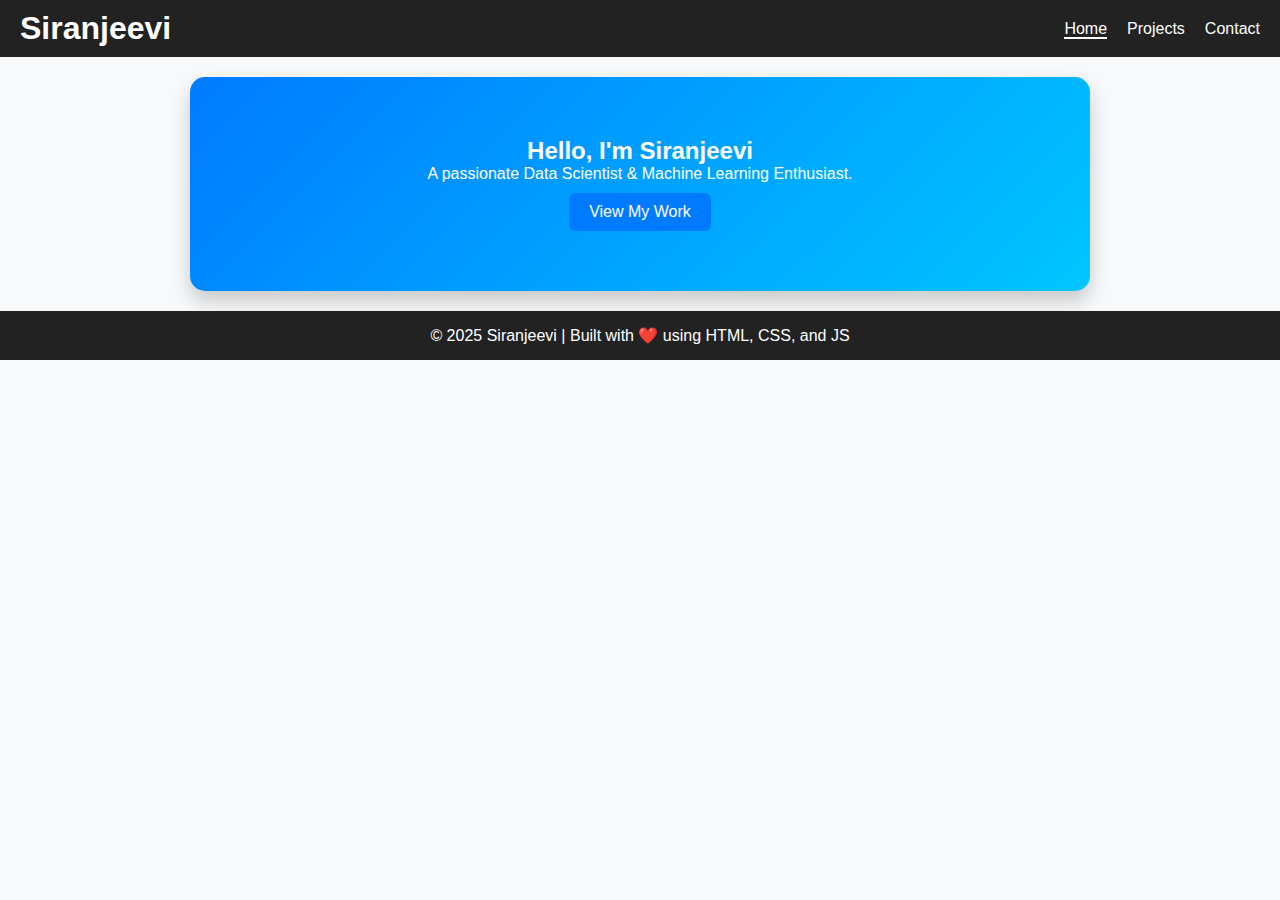
<file: index.html>
<!DOCTYPE html>
<html lang="en">

<head>
    <meta charset="UTF-8">
    <meta name="viewport" content="width=device-width, initial-scale=1.0">
    <title>Siranjeevi | Portfolio</title>
    <link rel="stylesheet" href="assets/css/style.css">
</head>

<body>
    <header>
        <nav>
            <h1>Siranjeevi</h1>
            <ul>
                <li><a href="index.html" class="active">Home</a></li>
                <li><a href="projects.html">Projects</a></li>
                <li><a href="contact.html">Contact</a></li>
            </ul>
        </nav>
    </header>

    <main class="home">
        <section class="intro">
            <!-- <img src="assets/images/profile.jpg" alt="Siranjeevi Profile Photo"> -->
            <h2>Hello, I'm <span>Siranjeevi</span></h2>
            <p>A passionate Data Scientist & Machine Learning Enthusiast.</p>
            <a href="projects.html" class="btn">View My Work</a>
        </section>
    </main>

    <footer>
        <p>© 2025 Siranjeevi | Built with ❤️ using HTML, CSS, and JS</p>
    </footer>

    <script src="assets/js/script.js"></script>
</body>

</html>
</file>
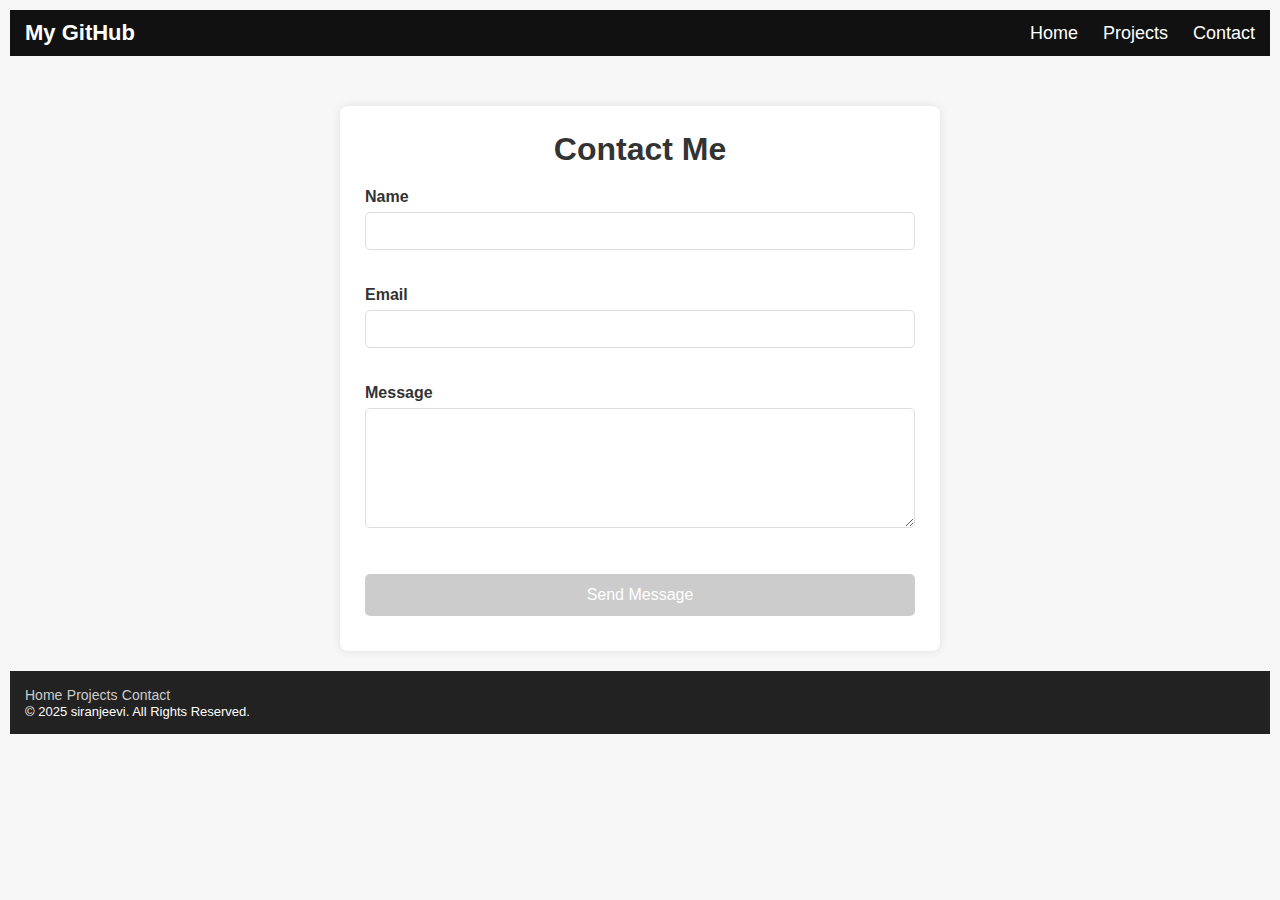
<file: contact.html>
<!DOCTYPE html>
<html lang="en">
<head>
  <meta charset="UTF-8">
  <meta name="viewport" content="width=device-width, initial-scale=1.0">
  <title>Contact</title>
  <link rel="stylesheet" href="css/style.css">
  <link rel="stylesheet" href="components/navbar.html">
  <link rel="stylesheet" href="css/nav.css">  
  <script src="js/nav.js" defer></script>
</head>
<body>

<div id="navbar"></div>

  <main>
    <h1>Contact Me</h1>

    <form id="contactForm">
      <div class="form-control">
        <label for="name">Name</label>
        <input type="text" id="name" />
        <small class="error hidden"></small>
      </div>

      <div class="form-control">
        <label for="email">Email</label>
        <input type="email" id="email" />
        <small class="error hidden"></small>
      </div>

      <div class="form-control">
        <label for="message">Message</label>
        <textarea id="message"></textarea>
        <small class="error hidden"></small>
      </div>

      <button id="submitBtn" type="submit" disabled>Send Message</button>
      <p id="successMsg" class="hidden"></p>
    </form>
  </main>

    <!-- page content -->

    <div id="footer-container"></div>
    <script src="js/footer.js"></script>
    <script src="js/contact.js"></script>

</body>
</html>
</file>
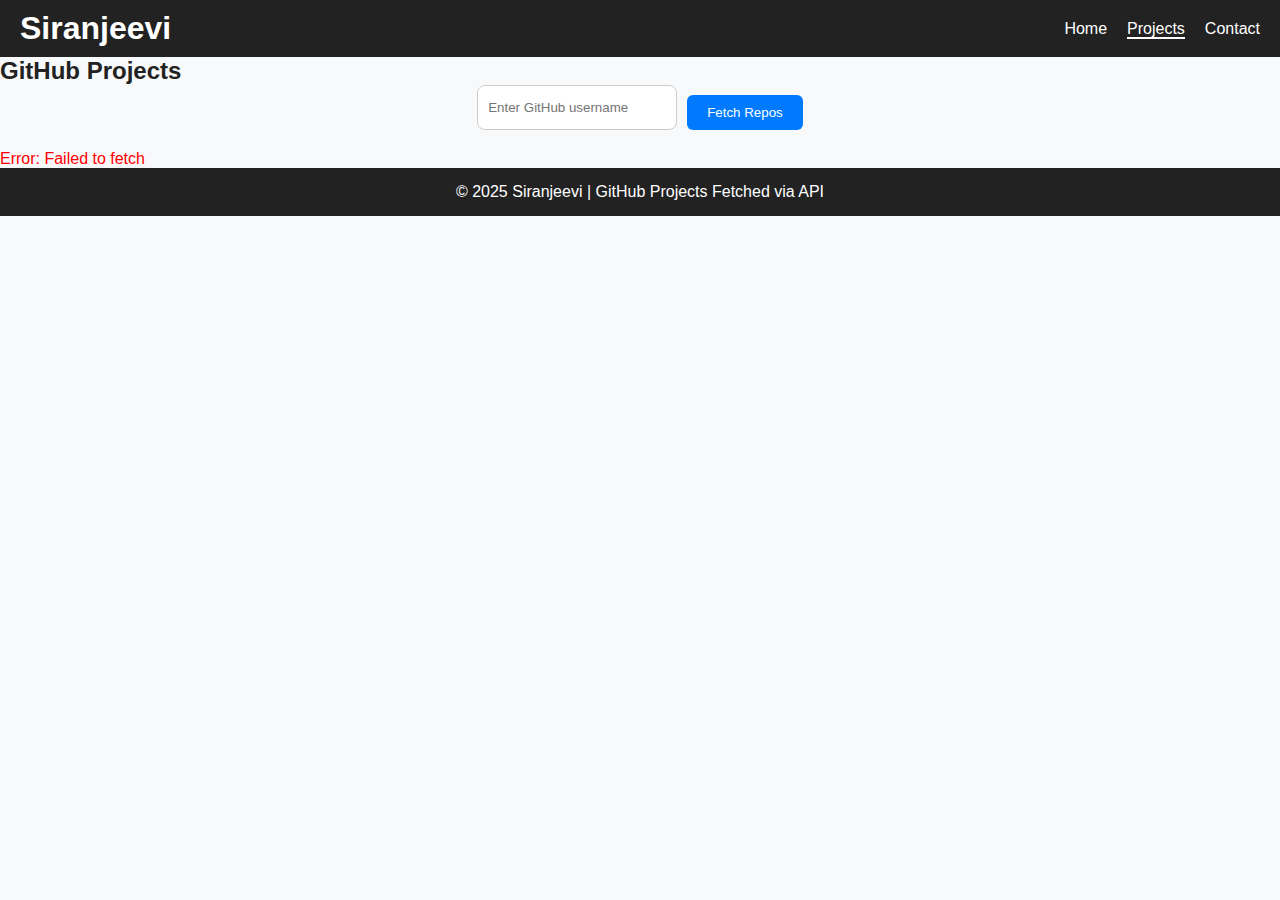
<file: projects.html>
<!DOCTYPE html>
<html lang="en">

<head>
    <meta charset="UTF-8">
    <meta name="viewport" content="width=device-width, initial-scale=1.0">
    <title>Projects | Siranjeevi</title>
    <link rel="stylesheet" href="assets/css/style.css">
</head>

<body>
    <header>
        <nav>
            <h1>Siranjeevi</h1>
            <ul>
                <li><a href="index.html">Home</a></li>
                <li><a href="projects.html" class="active">Projects</a></li>
                <li><a href="contact.html">Contact</a></li>
            </ul>
        </nav>
    </header>

    <main>
        <section class="projects">
            <h2>GitHub Projects</h2>
            <div class="github-input">
                <input type="text" id="githubUser" placeholder="Enter GitHub username" />
                <button id="fetchBtn" class="btn">Fetch Repos</button>
            </div>
            <div id="repo-list" class="repo-container">Loading default projects...</div>
        </section>
    </main>

    <footer>
        <p>© 2025 Siranjeevi | GitHub Projects Fetched via API</p>
    </footer>

    <script src="assets/js/script.js"></script>
    <script>
        // Default load for siranjeevi2001
        fetchGitHubRepos('siranjeevi2001');

        // Fetch repos for user input
        document.addEventListener("DOMContentLoaded", () => {
            const fetchBtn = document.getElementById("fetchBtn");
            fetchBtn.addEventListener("click", () => {
                const username = document.getElementById("githubUser").value.trim();
                if (username) fetchGitHubRepos(username);
            });
        });
    </script>
</body>

</html>
</file>
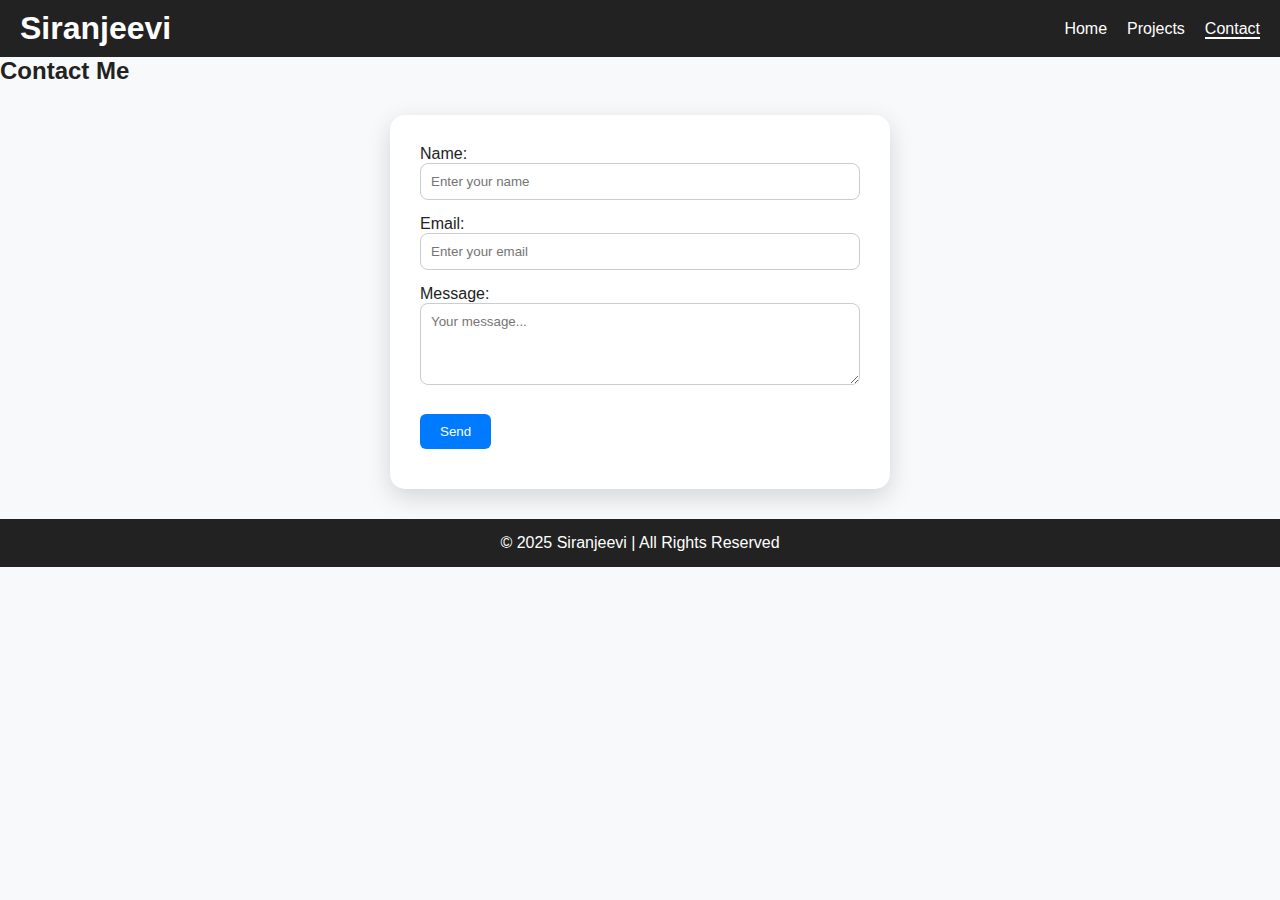
<file: portfolio-site/contact.html>
<!DOCTYPE html>
<html lang="en">

<head>
    <meta charset="UTF-8">
    <meta name="viewport" content="width=device-width, initial-scale=1.0">
    <title>Contact | Siranjeevi</title>
    <link rel="stylesheet" href="assets/css/style.css">
</head>

<body>
    <header>
        <nav>
            <h1>Siranjeevi</h1>
            <ul>
                <li><a href="index.html">Home</a></li>
                <li><a href="projects.html">Projects</a></li>
                <li><a href="contact.html" class="active">Contact</a></li>
            </ul>
        </nav>
    </header>

    <main class="contact">
        <section>
            <h2>Contact Me</h2>
            <div class="contact-card">
                <form id="contactForm">
                    <label>Name:</label>
                    <input type="text" id="name" placeholder="Enter your name" required>

                    <label>Email:</label>
                    <input type="email" id="email" placeholder="Enter your email" required>

                    <label>Message:</label>
                    <textarea id="message" rows="4" placeholder="Your message..." required></textarea>

                    <button type="submit" class="btn">Send</button>
                    <p id="form-msg" class="success-msg"></p>
                </form>
            </div>
        </section>
    </main>

    <footer>
        <p>© 2025 Siranjeevi | All Rights Reserved</p>
    </footer>

    <script src="assets/js/script.js"></script>
</body>

</html>
</file>
<file: css/style.css>
/* -------- Global Styles -------- */
* {
  margin: 0;
  padding: 0;
  box-sizing: border-box;
}

body {
  font-family: Arial, sans-serif;
  background: #f7f7f7;
  padding: 10px;
  color: #333;
}


/* -------- Main Section -------- */
main {
  max-width: 600px;
  margin: 0 auto; /* Center content */
  background: #fff;
  padding: 25px;
  border-radius: 8px;
  box-shadow: 0 0 10px rgba(0, 0, 0, 0.1);
}

main h1 {
  margin-bottom: 20px;
  text-align: center;
}

/* -------- Form Styles -------- */
form {
  width: 100%;
}

.form-control {
  margin-bottom: 20px;
  display: flex;
  flex-direction: column;
}

label {
  margin-bottom: 6px;
  font-weight: bold;
}

input,
textarea {
  padding: 10px;
  font-size: 14px;
  border: 1px solid #ddd;
  border-radius: 5px;
  width: 100%;
}

textarea {
  min-height: 120px;
  resize: vertical;
}

/* -------- Error Messages -------- */
.error {
  color: red;
  font-size: 12px;
  height: 12px;
  margin-top: 4px;
  opacity: 1;
  transition: opacity 0.3s;
}

.hidden {
  opacity: 0;
}

/* -------- Success Message -------- */
#successMsg {
  color: green;
  font-size: 14px;
  margin-top: 10px;
  text-align: center;
  opacity: 0;
  transition: opacity 0.4s ease;
}

/* -------- Submit Button -------- */
button {
  width: 100%;
  padding: 12px;
  font-size: 16px;
  border: none;
  background: #007bff;
  color: white;
  border-radius: 5px;
  cursor: pointer;
  margin-top: 10px;
  transition: 0.3s;
}

button:hover:not(:disabled) {
  background: #0056b3;
}

button:disabled {
  background: #ccc;
  cursor: not-allowed;
}



/* ---------- Footer Base ---------- */
footer {
  background: #222;
  color: #fff;
  padding: 15px;
  margin-top: 20px;
  position:relative;
  bottom: 0px;
  width: 100%;
}

footer a {
  color: #ccc;
  font-size: 14px;
  text-decoration: none;
}

footer a:hover {
  color: #fff;
}

footer p{
    font-size: small;
}



/* -------- Responsive -------- */
@media (max-width: 480px) {
  main {
    padding: 15px;
  }
  
  button {
    font-size: 14px;
  }
}
</file>
<file: css/nav.css>
/* Navbar */
.navbar {
  display: flex;
  width: 100%;
  justify-content: space-between;
  align-items: center;
  background: #111;
  color: #fff;
  padding: 10px 15px;
  position: sticky;
  top: 0;
  z-index: 1000;
  margin-bottom: 50px;
}

.logo {
  font-size: 22px;
}

/* Menu icon (mobile only) */
.menu-icon {
  display: none;
  font-size: 30px;
  cursor: pointer;
  z-index: 9999;
}

/* Desktop links */
.nav-links {
  display: flex;
  gap: 25px;
}

.nav-links a {
  color: #fff;
  text-decoration: none;
  font-size: 18px;
}

/* ---------- MOBILE VIEW ---------- */
@media (max-width: 768px) {
  .menu-icon {
    display: block;
  }

  .nav-links {
    display: none;       /* HIDE by default */
    flex-direction: column;
    background: #111;
    width: 100%;
    padding: 10px 0;
    position: absolute;
    top: 60px;
    left: 0;
    text-align: center;

    /* Smooth dropdown */
    max-height: 0;
    overflow: hidden;
    transition: max-height 0.3s ease;
  }

  .nav-links.active {
    display: flex;
    max-height: 300px; /* enough space */
  }

  .nav-links a {
    padding: 10px 0;
    width: 100%;
    display: block;
  }
}
</file>
<file: assets/css/style.css>
/* General Reset */

* {
    box-sizing: border-box;
    margin: 0;
    padding: 0;
    font-family: "Poppins", sans-serif;
}

body {
    background: #f8f9fa;
    color: #222;
    display: flex;
    flex-direction: column;
    min-height: 100vh;
}


/* Header/Nav */

header {
    background: #222;
    color: #fff;
    padding: 10px 20px;
}

nav {
    display: flex;
    justify-content: space-between;
    align-items: center;
}

nav ul {
    list-style: none;
    display: flex;
    gap: 20px;
}

nav a {
    color: #fff;
    text-decoration: none;
}

nav a.active {
    border-bottom: 2px solid #fff;
}


/* Home Page */

.intro {
    background: linear-gradient(135deg, #007bff, #00c6ff);
    color: #fff;
    padding: 60px 20px;
    border-radius: 15px;
    margin: 20px auto;
    max-width: 900px;
    box-shadow: 0 10px 20px rgba(0, 0, 0, 0.2);
    text-align: center;
}

.profile-img {
    width: 160px;
    border-radius: 50%;
    border: 5px solid #fff;
    box-shadow: 0 5px 15px rgba(0, 0, 0, 0.3);
    margin-bottom: 20px;
}

.highlight {
    color: #ffeb3b;
}

.btn {
    background: #007bff;
    color: #fff;
    border: none;
    padding: 10px 20px;
    border-radius: 6px;
    text-decoration: none;
    display: inline-block;
    margin-top: 10px;
    cursor: pointer;
    transition: 0.3s;
}

.btn:hover {
    background: #ffeb3b;
    color: #222;
}


/* Projects Page */

.github-input {
    display: flex;
    justify-content: center;
    gap: 10px;
    margin-bottom: 20px;
}

.github-input input {
    padding: 10px;
    border-radius: 8px;
    border: 1px solid #ccc;
    width: 200px;
}

.github-input button {
    padding: 10px 20px;
    cursor: pointer;
}

.repo-container {
    display: grid;
    grid-template-columns: repeat(auto-fit, minmax(250px, 1fr));
    gap: 15px;
    margin-top: 20px;
}

.repo {
    background: #fff;
    padding: 15px;
    border-radius: 8px;
    box-shadow: 0 2px 6px rgba(0, 0, 0, 0.1);
    text-align: left;
}

.repo a {
    color: #007bff;
    text-decoration: none;
}


/* Contact Page */

.contact-card {
    background: #fff;
    max-width: 500px;
    margin: 30px auto;
    padding: 30px;
    border-radius: 15px;
    box-shadow: 0 8px 25px rgba(0, 0, 0, 0.15);
    text-align: left;
}

.contact-card input,
.contact-card textarea {
    width: 100%;
    padding: 10px;
    margin-bottom: 15px;
    border-radius: 8px;
    border: 1px solid #ccc;
    transition: 0.3s;
}

.contact-card input:focus,
.contact-card textarea:focus {
    border-color: #007bff;
    outline: none;
}

.success-msg {
    color: green;
    margin-top: 10px;
}


/* Footer */

footer {
    background: #222;
    color: #fff;
    text-align: center;
    padding: 15px;
}


/* Responsive */

@media (max-width: 600px) {
    nav ul {
        flex-direction: column;
        gap: 10px;
    }
    .github-input {
        flex-direction: column;
        align-items: center;
    }
    .github-input input {
        width: 100%;
    }
}
</file>
<file: portfolio-site/assets/css/style.css>
/* General Reset */

* {
    box-sizing: border-box;
    margin: 0;
    padding: 0;
    font-family: "Poppins", sans-serif;
}

body {
    background: #f8f9fa;
    color: #222;
    display: flex;
    flex-direction: column;
    min-height: 100vh;
}


/* Header/Nav */

header {
    background: #222;
    color: #fff;
    padding: 10px 20px;
}

nav {
    display: flex;
    justify-content: space-between;
    align-items: center;
}

nav ul {
    list-style: none;
    display: flex;
    gap: 20px;
}

nav a {
    color: #fff;
    text-decoration: none;
}

nav a.active {
    border-bottom: 2px solid #fff;
}


/* Home Page */

.intro {
    background: linear-gradient(135deg, #007bff, #00c6ff);
    color: #fff;
    padding: 60px 20px;
    border-radius: 15px;
    margin: 20px auto;
    max-width: 900px;
    box-shadow: 0 10px 20px rgba(0, 0, 0, 0.2);
    text-align: center;
}

.profile-img {
    width: 160px;
    border-radius: 50%;
    border: 5px solid #fff;
    box-shadow: 0 5px 15px rgba(0, 0, 0, 0.3);
    margin-bottom: 20px;
}

.highlight {
    color: #ffeb3b;
}

.btn {
    background: #007bff;
    color: #fff;
    border: none;
    padding: 10px 20px;
    border-radius: 6px;
    text-decoration: none;
    display: inline-block;
    margin-top: 10px;
    cursor: pointer;
    transition: 0.3s;
}

.btn:hover {
    background: #ffeb3b;
    color: #222;
}


/* Projects Page */

.github-input {
    display: flex;
    justify-content: center;
    gap: 10px;
    margin-bottom: 20px;
}

.github-input input {
    padding: 10px;
    border-radius: 8px;
    border: 1px solid #ccc;
    width: 200px;
}

.github-input button {
    padding: 10px 20px;
    cursor: pointer;
}

.repo-container {
    display: grid;
    grid-template-columns: repeat(auto-fit, minmax(250px, 1fr));
    gap: 15px;
    margin-top: 20px;
}

.repo {
    background: #fff;
    padding: 15px;
    border-radius: 8px;
    box-shadow: 0 2px 6px rgba(0, 0, 0, 0.1);
    text-align: left;
}

.repo a {
    color: #007bff;
    text-decoration: none;
}


/* Contact Page */

.contact-card {
    background: #fff;
    max-width: 500px;
    margin: 30px auto;
    padding: 30px;
    border-radius: 15px;
    box-shadow: 0 8px 25px rgba(0, 0, 0, 0.15);
    text-align: left;
}

.contact-card input,
.contact-card textarea {
    width: 100%;
    padding: 10px;
    margin-bottom: 15px;
    border-radius: 8px;
    border: 1px solid #ccc;
    transition: 0.3s;
}

.contact-card input:focus,
.contact-card textarea:focus {
    border-color: #007bff;
    outline: none;
}

.success-msg {
    color: green;
    margin-top: 10px;
}


/* Footer */

footer {
    background: #222;
    color: #fff;
    text-align: center;
    padding: 15px;
}


/* Responsive */

@media (max-width: 600px) {
    nav ul {
        flex-direction: column;
        gap: 10px;
    }
    .github-input {
        flex-direction: column;
        align-items: center;
    }
    .github-input input {
        width: 100%;
    }
}
</file>
